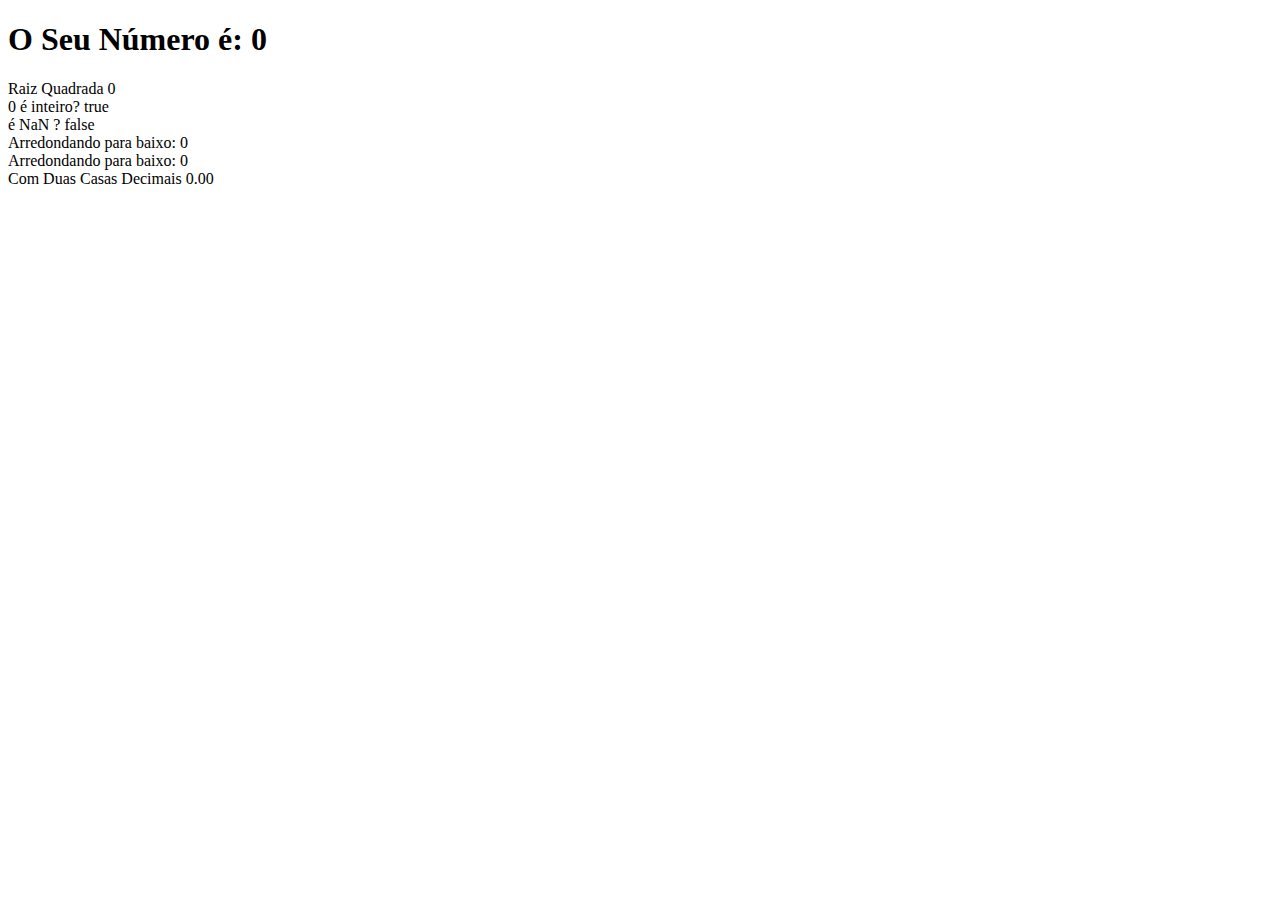
<file: aula16/index.html>
<!DOCTYPE html>
<html lang="en">
<head>
    <meta charset="UTF-8">
    <meta http-equiv="X-UA-Compatible" content="IE=edge">
    <meta name="viewport" content="width=device-width, initial-scale=1.0">
    <title>ESCOLA</title>
</head>
<body>
    <section>
        <h1>O Seu Número é: <span id="titulo">0</span> </h1>
        <div id="texto"></div>

    </section>
    <script src="./index.js"></script>
</body>
</html>
</file>
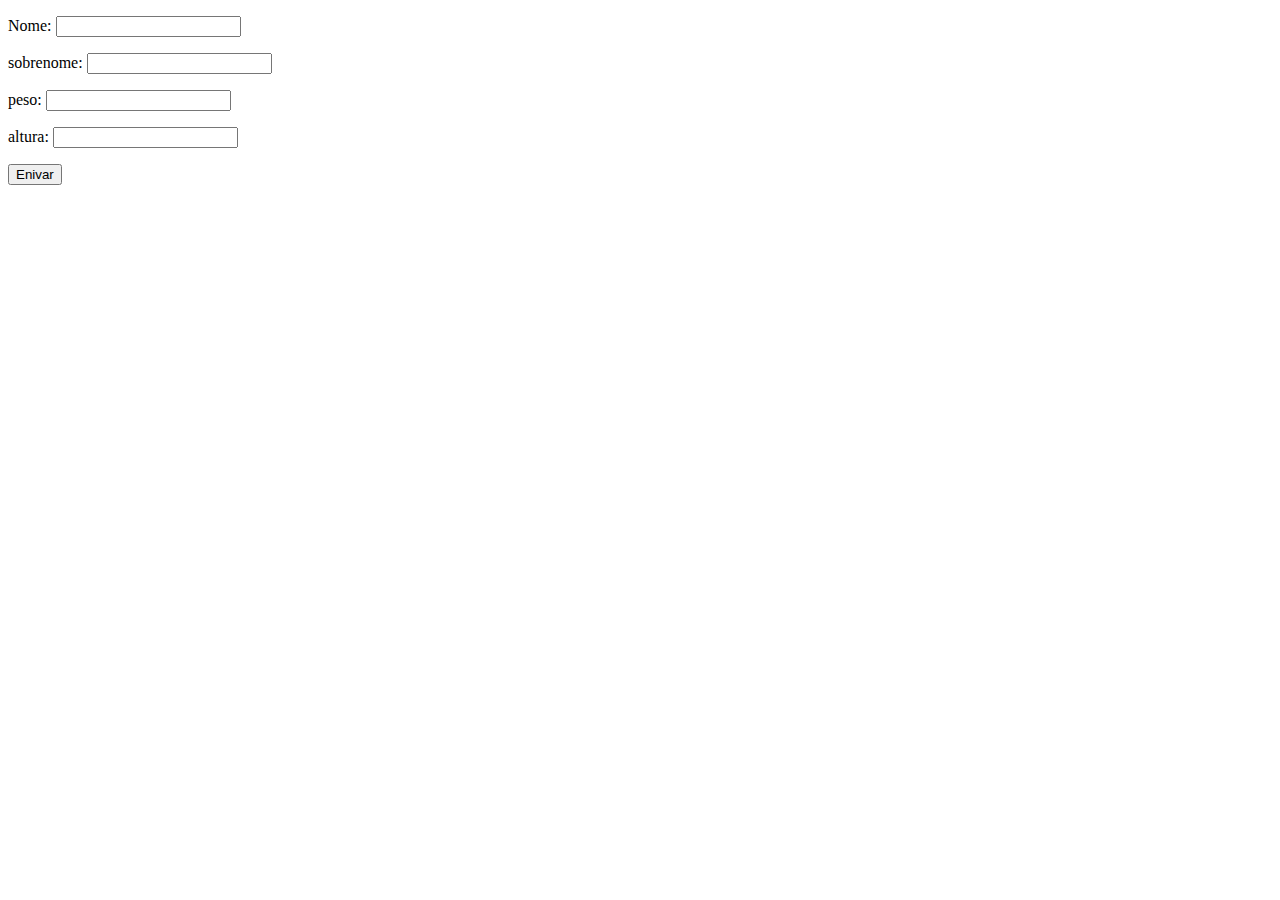
<file: aula19/index.html>
<!DOCTYPE html>
<html lang="pt-BR">
<head>
    <meta charset="UTF-8">
    <meta http-equiv="X-UA-Compatible" content="IE=edge">
    <meta name="viewport" content="width=device-width, initial-scale=1.0">
    <title>JAVASCRIPT</title>
</head>
<body>

    <form class="form" action="" method="get">
        <p>Nome: <input type="text" class="nome"> </p>
        <p>sobrenome: <input type="text" class="sobrenome"> </p>
        <p>peso: <input type="text" class="peso"> </p>
        <p>altura: <input type="text" class="altura"> </p>
        <button>Enivar</button>
    </form>

    <div class="resultado">
        
    </div>


    <script src="./js/index.js"></script>
</body>
</html>
</file>
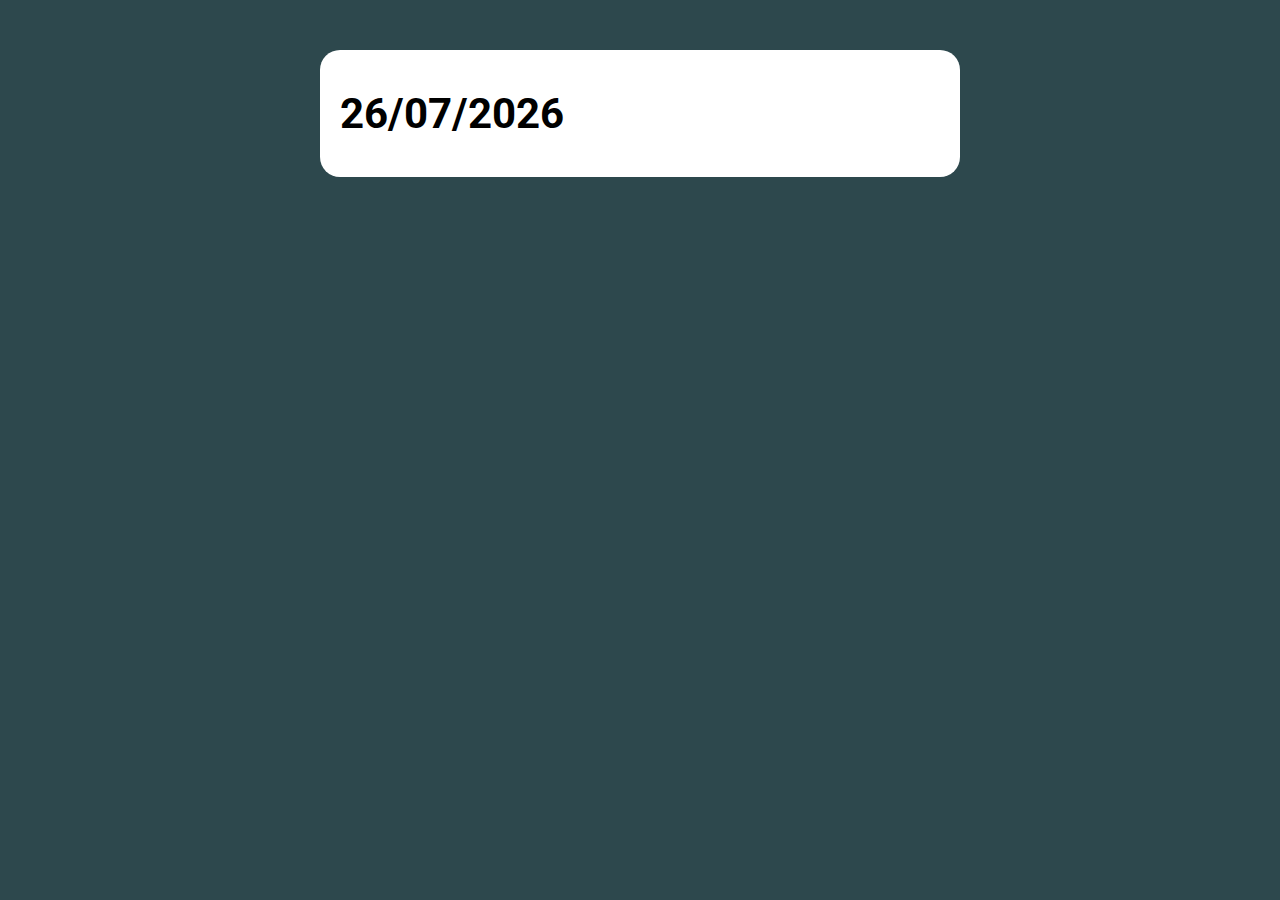
<file: aula30/index.html>
<!DOCTYPE html>
<html lang="en">
<head>
    <meta charset="UTF-8">
    <meta http-equiv="X-UA-Compatible" content="IE=edge">
    <meta name="viewport" content="width=device-width, initial-scale=1.0">
    <title>Document</title>
    <link rel="stylesheet" href="./assets/style.css">
</head>
<body>

    <section class="container">
        <h1></h1>
    </section>

    <script src="./assets/js/script.js"></script>
    
</body>
</html>
</file>
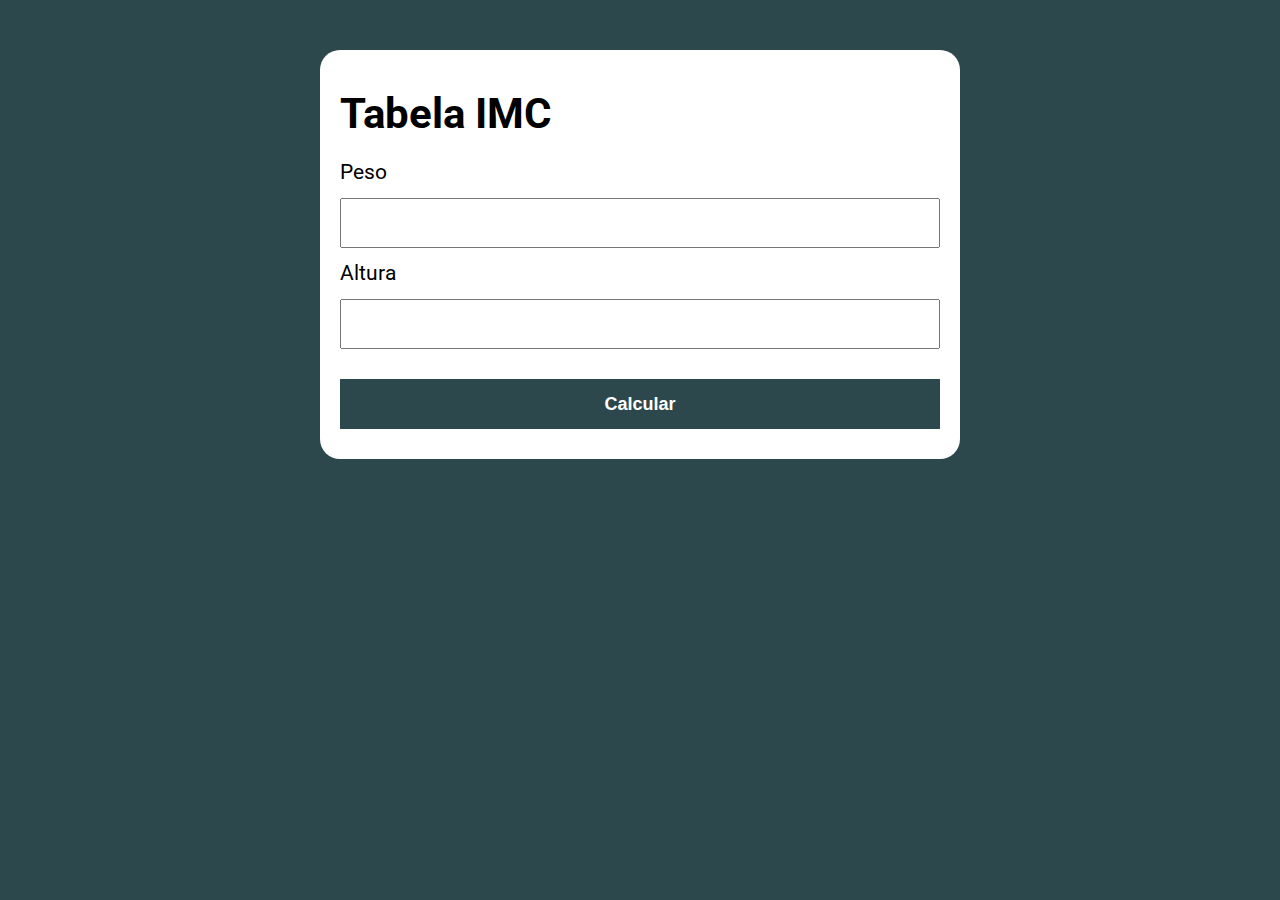
<file: modelo-demo aula26/assets/index.html>
<!DOCTYPE html>
<html lang="pt-BR">
<head>
    <meta charset="UTF-8">
    <meta http-equiv="X-UA-Compatible" content="IE=edge">
    <meta name="viewport" content="width=selec, initial-scale=1.0">
    <link rel="stylesheet" href="./css/style.css">
    <title>Calcule Seu IMC</title>
</head>
<body>
    <section class="container">
        <h1> Tabela IMC</h1>
        <form action="/" id="formulario">
            <label for="peso">Peso</label>
            <input type="text" id="peso" name="peso">
            <label for="altura">Altura</label>
            <input type="text" id="altura" name="altura">
            <button type="submit">Calcular</button>
        </form>

        <div id="resultado"></div>
    </section>
    <script src="./js/javascript.js"></script>
</body>
</html>
</file>
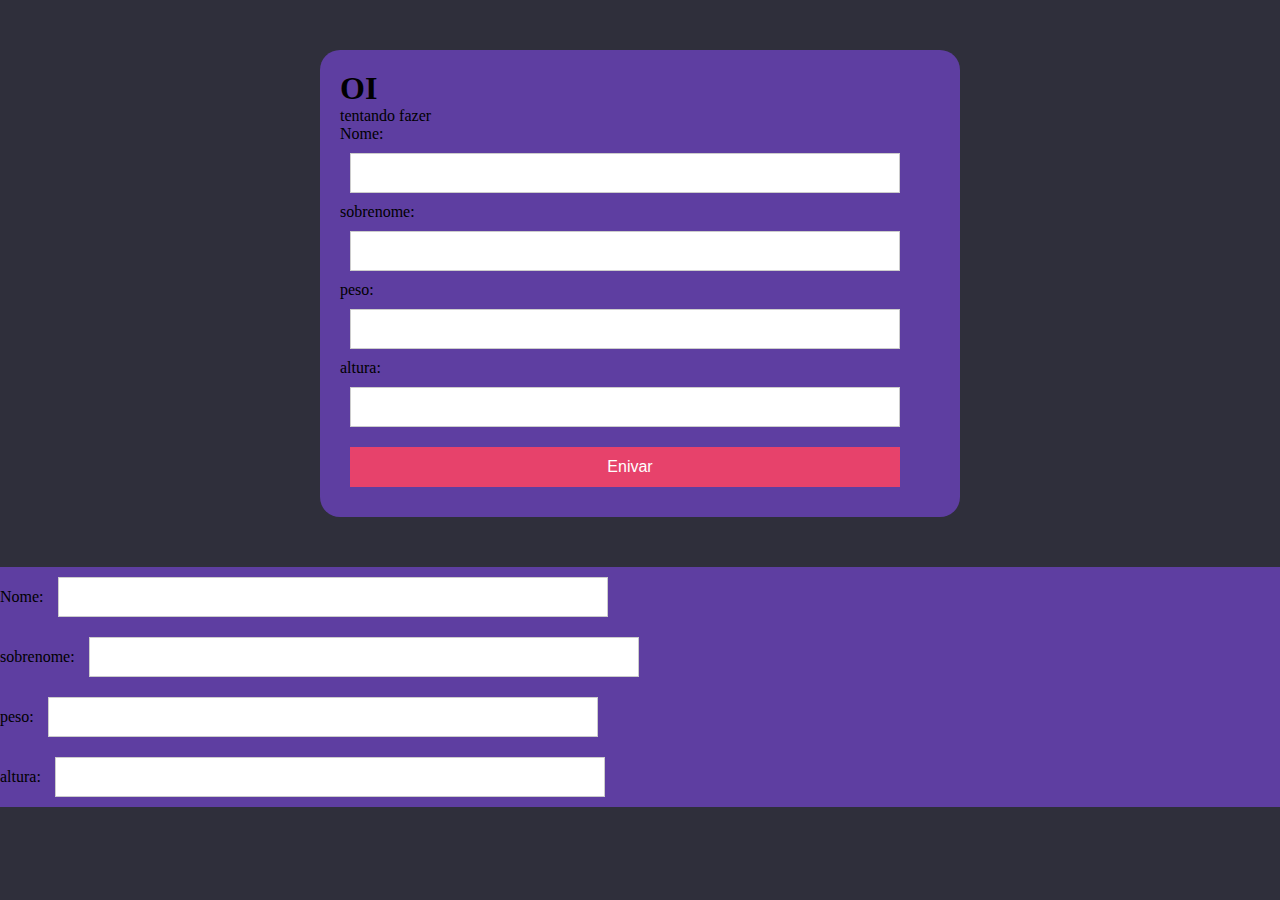
<file: modelo/assets/index.html>
<!DOCTYPE html>
<html lang="pt-BR">
<head>
    <meta charset="UTF-8">
    <meta http-equiv="X-UA-Compatible" content="IE=edge">
    <meta name="viewport" content="width=device-width, initial-scale=1.0">
    <link rel="stylesheet" href="./css/style.css">
    <title>Modelo</title>
</head>
<body>


    <section class="container">

        <h1>OI</h1>
        <p>tentando fazer</p>

        <form action="" >
            <p>Nome: <input type="text" class="nome"> </p>
            <p>sobrenome: <input type="text" class="sobrenome"> </p>
            <p>peso: <input type="text" class="peso"> </p>
            <p>altura: <input type="text" class="altura"> </p>
            <button>Enivar</button>

            

        </form>
        

    </section>
    <section>
        <form action="" class="resultado">
            <p>Nome: <input type="text" class="nome"> </p>
            <p>sobrenome: <input type="text" class="sobrenome"> </p>
            <p>peso: <input type="text" class="peso"> </p>
            <p>altura: <input type="text" class="altura"> </p>

        </form>
    </section>


    <script src="./js/js.js"></script>
</body>
</html>
</file>
<file: aula30/assets/style.css>
@import url('https://fonts.googleapis.com/css2?family=Roboto:wght@500&display=swap');
*{
    box-sizing: border-box;
    outline: 0;

}
body{
    margin: 0;
    padding: 0;
    background: rgb(45, 72, 77);
    font-family: 'Roboto';
    font-size: 1.3em;
    line-height: 1.5em;
}
.container{
    max-width: 640px;
    margin: 50px auto;
    background: #fff;
    padding: 20px;
    border-radius: 20px;
}
</file>
<file: modelo-demo aula26/assets/css/style.css>
@import url('https://fonts.googleapis.com/css2?family=Roboto:wght@500&display=swap');
*{
    box-sizing: border-box;
    outline: 0;

}
body{
    margin: 0;
    padding: 0;
    background: rgb(45, 72, 77);
    font-family: 'Roboto';
    font-size: 1.3em;
    line-height: 1.5em;
}
.container{
    max-width: 640px;
    margin: 50px auto;
    background: #fff;
    padding: 20px;
    border-radius: 20px;
}

form input, form label, form button{
    display: block;
    width: 100%;
    margin-bottom: 10px;
}
form input{
    font-size: 24px;
    height: 50px;
    padding: 0 20px;
}

form input:focus{
    outline: 1px rgb(45, 72, 77) ;
}
form button{
    border: none;
    background: rgb(45, 72, 77);
    color: white;
    font-size: 18px;
    font-weight: 700;
    height: 50px;
    cursor: pointer;
    margin-top: 30px;
}
form button:hover{
    transform: scale(1.01);
    background: blueviolet;
}
.paragrafo-resultado, .bad, .risco{
    background: rgb(91, 255, 140);
    padding: 10px 20px;
}
.bad{
    background: rgb(255, 91, 91);
}
</file>
<file: modelo/assets/css/style.css>
*{
    box-sizing: border-box;
    padding: 0;
    margin: 0;
    outline: 0;
    background: rgb(47, 47, 59);
    text-decoration: none;
}

body{
    margin: 0;
    padding: 0;
    background: rgb(47, 47, 59);
    
}

h1,p, form{
    background: #5e3ea1;
}
.container{
    max-width: 640px;
    margin: 50px auto;
    background: #5e3ea1;
    padding: 20px;
    border-radius: 20px;
    box-shadow: inset;
    
}
input{
    margin: 10px;
    width: 100%;
    max-width: 550px;
    border: 1px solid #ccc;
    background: #fff;
    font-size: 16px;
    height: 40px;
    padding-left: 10px;
}
button{
    margin: 10px;
    width: 100%;
    max-width: 550px;
    border: none;
    background: #e7426b;
    color: white;
    font-size: 16px;
    height: 40px;
    padding-left: 10px;

}
button:hover{
    transform: scale(1.01);
}
</file>
